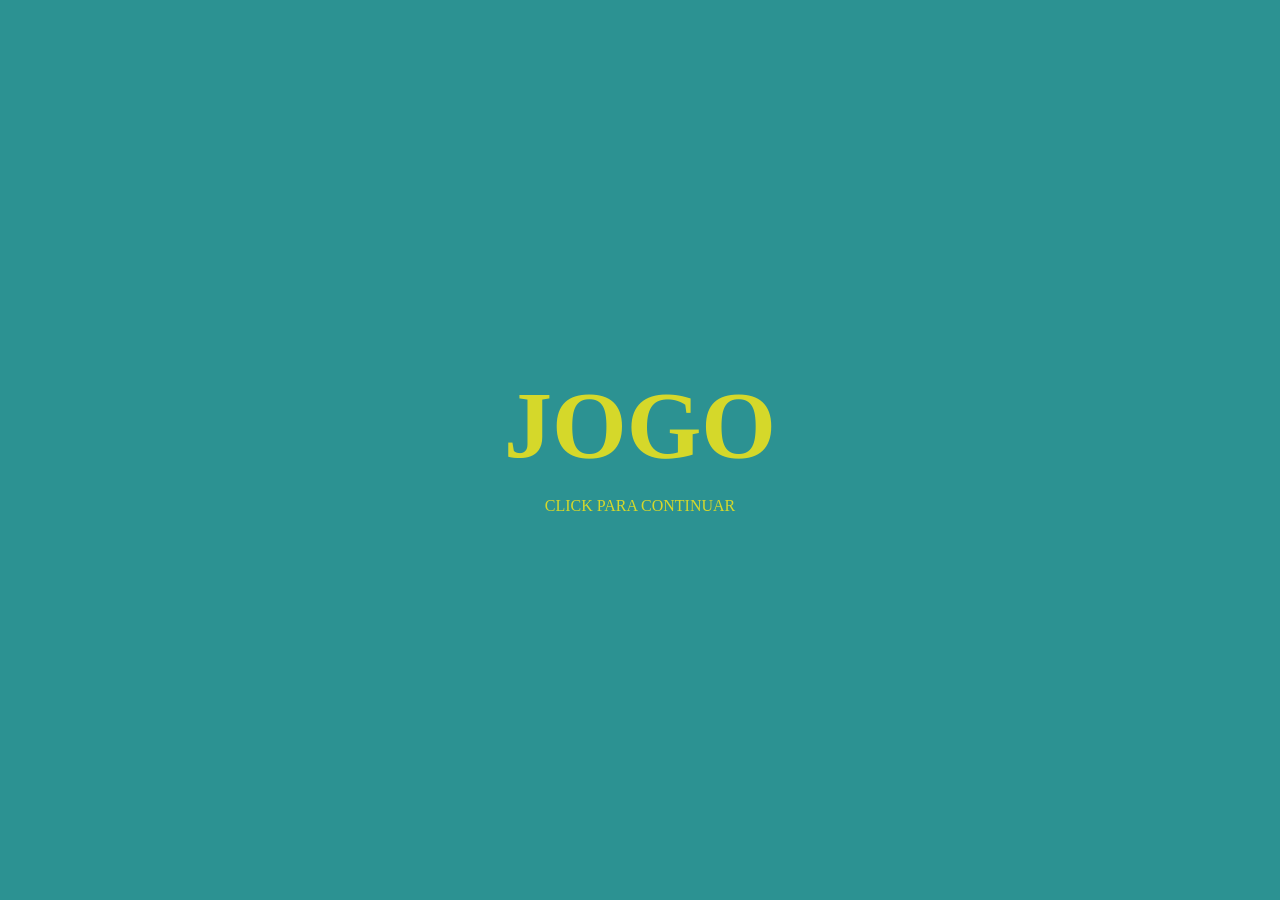
<file: index.html>
<!DOCTYPE html>
<html lang="pt-br">
<head>
    <meta charset="UTF-8">
    <meta name="viewport" content="width=device-width, initial-scale=1.0">
    <title>Document</title>
    <link rel="stylesheet" href="./jogo/estilo/iniciar.css">
</head>
<body>
    <main id="principal"></main>
    <script type="module">
        import configuracoes from "./jogo/dados/scripts/configuracoes.js";
        
        //--------------------------------------------------------------------tela-------------------------------------------------------//

        document.querySelector("#principal").style.width = configuracoes["displayWidth"] + "px"
        document.querySelector("#principal").style.height = configuracoes["displayHeight"] + "px"

        //--------------------------------------------------------------------criar elemento---------------------------------------------//

        function criarElemento(tipo, pai, texto, id){
            let elementoCriado = document.createElement(`${tipo}`)
            elementoCriado.id = `${id}`
            elementoCriado.style.textTransform = ("uppercase")
            elementoCriado.innerText = (`${texto}`)
            document.querySelector(`#${pai}`).appendChild(elementoCriado)
        }

        criarElemento("h1", "principal", "jogo", "titulo")
        criarElemento("p", "principal", "click para continuar", "click")

        
        //--------------------------------------------------------------------piscar-----------------------------------------------------//

        let verde = true

        let piscar = setInterval(() => {
            const titulo = document.querySelector("#titulo")

            if (verde) {
                titulo.style.color = "rgba(43, 255, 0, 0.651)"
                document.querySelector("#click").style.color = "rgba(43, 255, 0, 0.651)"
            } else {
                titulo.style.color = "rgba(245, 230, 23, 0.84)"
                document.querySelector("#click").style.color = "rgba(245, 230, 23, 0.84)"
            }

            verde = !verde
        }, 500)
        
        //--------------------------------------------------------------------redirecionamento-------------------------------------------//

        function proximaPagina(){
            window.location.replace("./jogo/lob/index.html")
        }

        function trocarTudo(){
            proximaPagina()
        }

        window.addEventListener("keydown", (event) => {
            trocarTudo(event.target)
        })

        window.addEventListener("click", (event) => {
            trocarTudo(event.target)
        })
    </script>
</body>
</html>
</file>
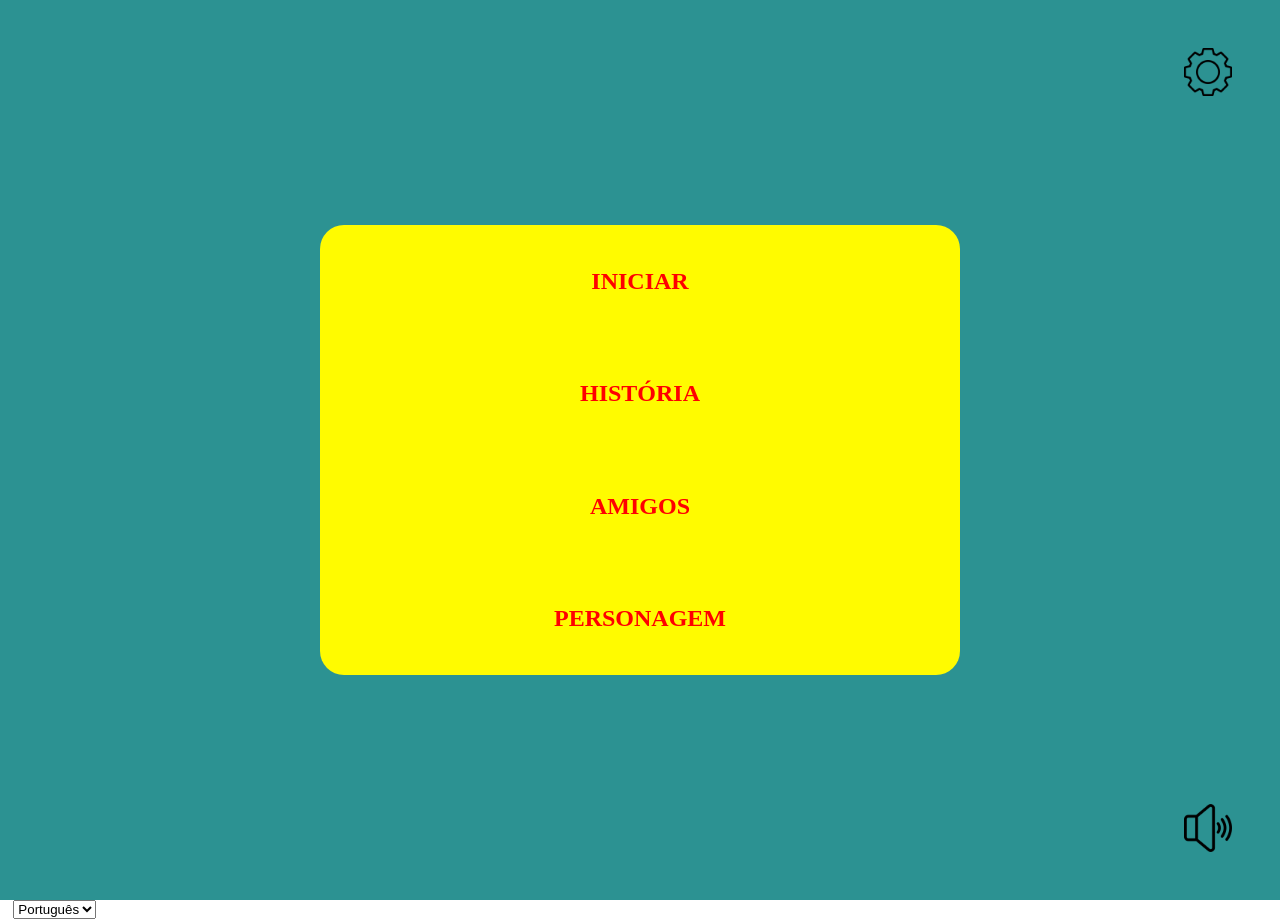
<file: jogo/lob/index.html>
<!DOCTYPE html>
<html lang="pt-br">
<head>
    <meta charset="UTF-8">
    <meta name="viewport" content="width=device-width, initial-scale=1.0">
    <title>lob</title>
    <link rel="stylesheet" href="../estilo/lob.css">
    <script src="../scripts/lob.js" type="module" defer></script>
</head>
<body>
    <img src="../img/icones/iconeEngrenagem.png" id="configuracoes">
    <img src="../img/icones/iconeSom.png" id="audio">
    <main id="principal"></main>
    <audio id="musica" src="../audio/music/Mossy Market.mp3" autoplay loop></audio>
    <select id="idioma">
        <option value="pt">Português</option>
        <option value="en">English</option>
    </select>
</body>
</html>
</file>
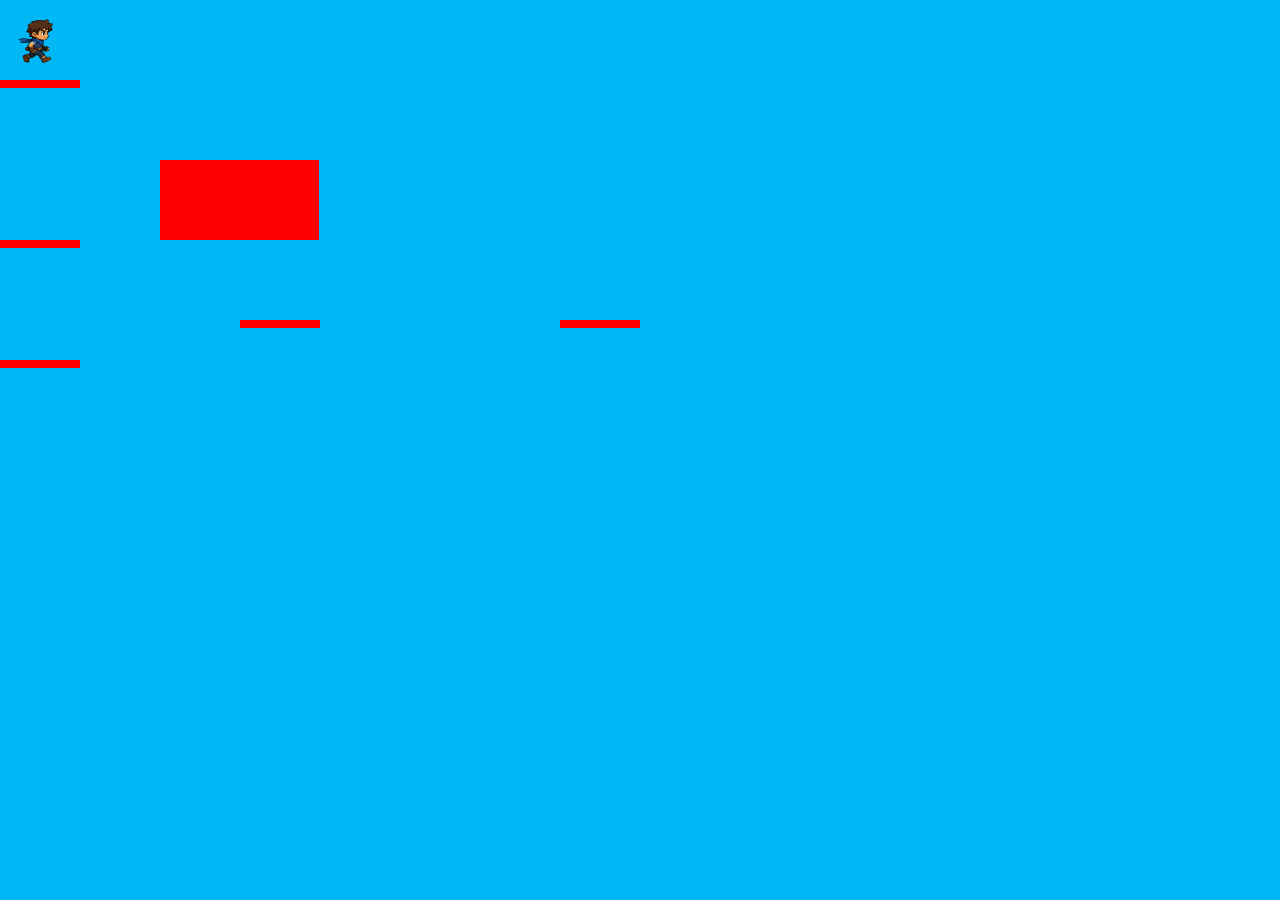
<file: jogo/fases/fase1.html>
<!DOCTYPE html>
<html lang="pt-br">
<head>
    <meta charset="UTF-8">
    <meta name="viewport" content="width=device-width, initial-scale=1.0">

    <title>fase1</title>

    <script src="scripts/fase1.js" defer></script>

    <script type="module" src="../scripts/jogabilidadeEpredefinicoes.js" defer></script>

    <link rel="stylesheet" href="../estilo/telaDeJogo.css">
</head>
<body>

    <main id="tela_de_jogo">
        <div id=""><img id="player"></div>
    </main>

</body>
</html>
</file>
<file: jogo/estilo/iniciar.css>
body{
    height: 100%;
    margin: 0%;
    padding: 0%;
}

#principal{
    background-color: rgb(44, 146, 146);
    text-align: center;
    padding: 3em;
    margin: 0%;
    padding: 0%;
    border: 0%;
    display: flex;
    flex-direction: column;
    align-items: center;
    justify-content: center;
}

h1{
    font-size: 6em;
    text-transform: uppercase;
    margin: 0%;
    padding: 0%;
    border: 0%;
}
</file>
<file: jogo/estilo/lob.css>
* {
    cursor: default;
}

.botoes {
    cursor: pointer;
}

body{
    margin: 0%;
    padding: 0%;
    height: 100dvh;
    overflow: hidden;
}

#principal{
    background-color: rgb(44, 146, 146);
    text-align: center;
    padding: 3em;
    margin: 0%;
    padding: 0%;
    border: 0%;
    display: flex;
    align-items: center;
    flex-direction: column;
    justify-content: center;
    font-size: 1.5em;
    height: 100%;
}

#menu{
    width: 50%;
    height: 50%;
    border-radius: 1em;
    background-color: rgb(255, 251, 0);
    text-align: center;
    margin: 0%;
    padding: 0%;
    border: 0%;
    display: flex;
    align-items: center;
    flex-direction: column;
    justify-content: center;
    overflow: hidden;
}

#menu div{
    width: calc(100%);
    height: calc(100% / 4);
    transition: transform 0.8s;
    display: flex;
    justify-content: center;
    align-items: center;
    color: red;
    font-weight: 900;
}

#menu div:hover{
    background-color: blue;
    color: aqua;
    transform: scale(1.5);
    
}

#audio, #configuracoes{
    width: 3em;
    position: absolute;
    transition: 0.8s;
}

#audio{
    bottom: 3em;
    right: 3em;
}

#configuracoes{
    top: 3em;
    right: 3em;
}

#audio:hover, #configuracoes:hover{
    width: 6em;
    position: absolute;
    padding: 1em;
    background-color: rgb(255, 208, 0);
    border-radius: 50%;
}

#audio:hover{
    bottom: 1.5em;
    right: 1.5em;
}

#configuracoes:hover{
    top: 1.5em;
    right: 1.5em;
}

/* ----------------------------------------------------------caixa de configuração------------------------------------------------------------------- */

.menu_segundario {
    width: 25em;
    height: 25em;
    max-width: 90%;
    max-height: 90%;
    background-color: rgb(216, 241, 231);
    display: flex;
    position: absolute;
    overflow: hidden;
}

/*-----------------------------------------------------------configurações menu segundario-----------------------------------------------------------*/

/* parte lateral esquerdo do menu segundario */
#lateralEsquerdo {
    min-width: 7em;
    height: 100%;
    background-color: rgb(145, 138, 138);
    border: 1px solid rgb(73, 67, 67);
    display: flex;
    flex-direction: column;
    justify-content: center;
    align-items: center;
    transition: 0.8s;
}

/* botões secundários (dentro do menu segundário) */
.botao_segudario {
    width: 6em;
    height: 3em;
    margin: 0.5em;
    font-size: 0.8em;
    background-color: rgb(255, 251, 0);
    border: 1px solid rgb(73, 67, 67);
    display: flex;
    justify-content: center;
    align-items: center;
    color: rgb(0, 60, 255);
}

/* passar mouse em cima do botão secundario */

.botao_segudario:hover {
    scale: 1.1;
    background-color: rgb(72, 255, 0);
    border: 1px solid rgb(148, 71, 71);
    color: rgb(255, 0, 0);
}

/* x para sair das configurações */

#imagemX {
    width: 1em;
    right: 1px;
    padding: 5px;
    top: 1px;
    position: absolute;
}

/* parte direita do menu segundario */
#lateralDireito {
    width: 100%;
    height: 100%;
    position: relative;
    overflow: hidden;
}

/* botões internos (parte direita do menu segundário) */
.botao_interno {
    padding: 0.5em;
    width: 85% ;
    justify-content: center;
    align-items: center;
    font-size: 1em;
    background-color: rgb(195, 204, 152);
    margin-top: 2em;
    color: rgb(21, 6, 153);
    margin-left: auto;
    margin-right: auto;
    
}

select {
    margin-left: 1em;
}
</file>
<file: jogo/estilo/telaDeJogo.css>
body {
    display: flex;
    flex-direction: column;
    align-items: center;
    justify-content: center;
    width: 100%;
    height: 100%;
    margin: 0%;
    padding: 0;
    overflow: hidden;
    border: 0%;
}

#tela_de_jogo {
    margin: 0%;
    padding: 0;
    border: 0%;
    display: flex;
    min-width: 100%;
    min-height: 100%;
    box-sizing: border-box;
    flex-wrap: wrap;
    position: relative;
    background-color: rgb(0, 184, 245);
}

#player{
    position: absolute;
}
</file>
